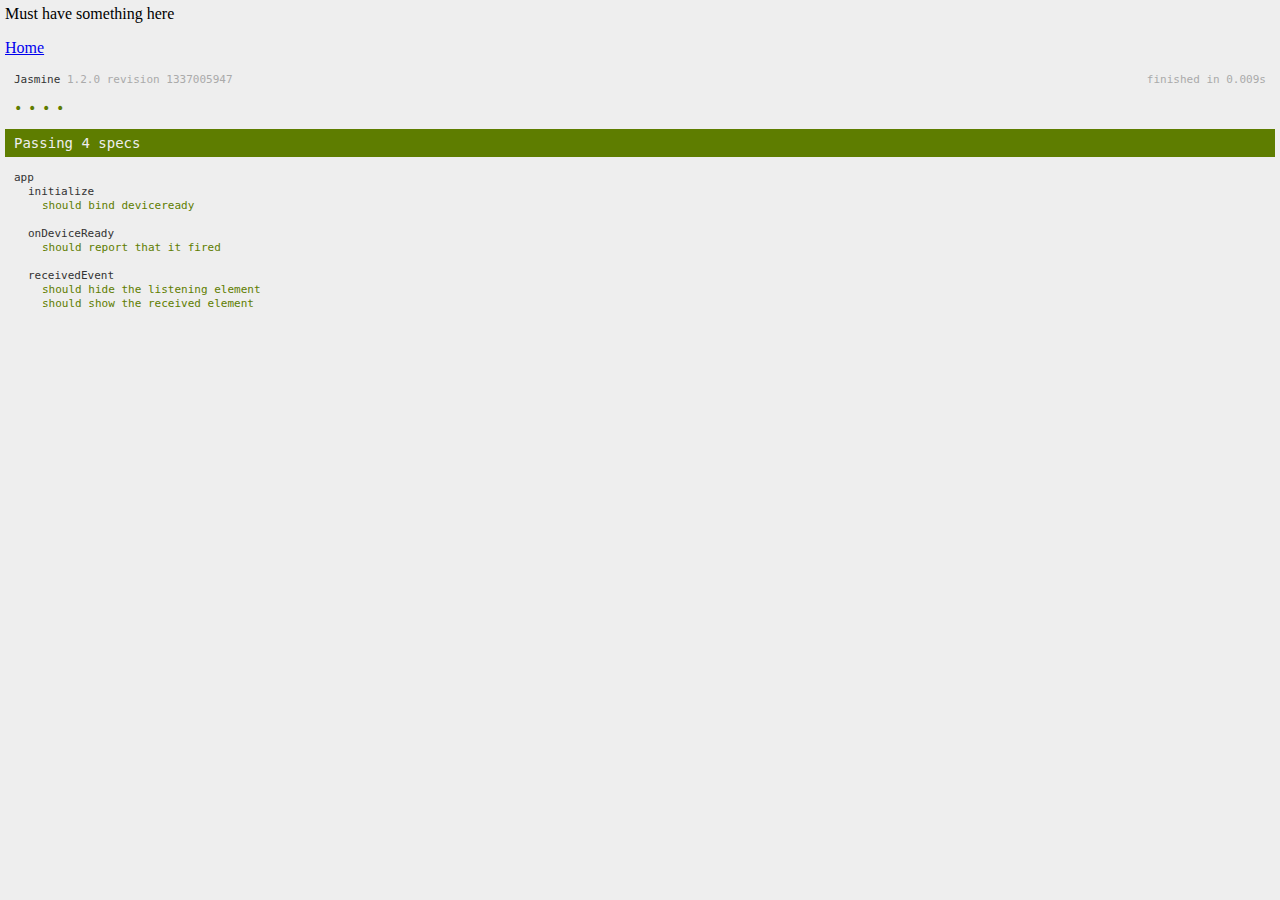
<file: PhoneGap/www/spec.html>
<!DOCTYPE html>
<!--
    Licensed to the Apache Software Foundation (ASF) under one
    or more contributor license agreements.  See the NOTICE file
    distributed with this work for additional information
    regarding copyright ownership.  The ASF licenses this file
    to you under the Apache License, Version 2.0 (the
    "License"); you may not use this file except in compliance
    with the License.  You may obtain a copy of the License at

    http://www.apache.org/licenses/LICENSE-2.0

    Unless required by applicable law or agreed to in writing,
    software distributed under the License is distributed on an
    "AS IS" BASIS, WITHOUT WARRANTIES OR CONDITIONS OF ANY
     KIND, either express or implied.  See the License for the
    specific language governing permissions and limitations
    under the License.
-->
<html>
    <head>
        <title>Jasmine Spec Runner</title>

        <!-- jasmine source -->
        <link rel="shortcut icon" type="image/png" href="spec/lib/jasmine-1.2.0/jasmine_favicon.png">
        <link rel="stylesheet" type="text/css" href="spec/lib/jasmine-1.2.0/jasmine.css">
        <script type="text/javascript" src="spec/lib/jasmine-1.2.0/jasmine.js"></script>
        <script type="text/javascript" src="spec/lib/jasmine-1.2.0/jasmine-html.js"></script>

        <!-- include source files here... -->
        <script type="text/javascript" src="js/index.js"></script>

        <!-- include spec files here... -->
        <script type="text/javascript" src="spec/helper.js"></script>
        <script type="text/javascript" src="spec/index.js"></script>

        <script type="text/javascript">
            (function() {
                var jasmineEnv = jasmine.getEnv();
                jasmineEnv.updateInterval = 1000;

                var htmlReporter = new jasmine.HtmlReporter();

                jasmineEnv.addReporter(htmlReporter);

                jasmineEnv.specFilter = function(spec) {
                    return htmlReporter.specFilter(spec);
                };

                var currentWindowOnload = window.onload;

                window.onload = function() {
                    if (currentWindowOnload) {
                        currentWindowOnload();
                    }
                    execJasmine();
                };

                function execJasmine() {
                    jasmineEnv.execute();
                }
            })();
        </script>
    </head>
    <body>
        <div id="stage" style="display:none;"></div>
        <div>
            Must have something here
            <p><a href="index.html" data-transition="flip">Home</a></p>
        </div>
    </body>
</html>
</file>
<file: PhoneGap/www/spec/lib/jasmine-1.2.0/jasmine.css>
body { background-color: #eeeeee; padding: 0; margin: 5px; overflow-y: scroll; }

#HTMLReporter { font-size: 11px; font-family: Monaco, "Lucida Console", monospace; line-height: 14px; color: #333333; }
#HTMLReporter a { text-decoration: none; }
#HTMLReporter a:hover { text-decoration: underline; }
#HTMLReporter p, #HTMLReporter h1, #HTMLReporter h2, #HTMLReporter h3, #HTMLReporter h4, #HTMLReporter h5, #HTMLReporter h6 { margin: 0; line-height: 14px; }
#HTMLReporter .banner, #HTMLReporter .symbolSummary, #HTMLReporter .summary, #HTMLReporter .resultMessage, #HTMLReporter .specDetail .description, #HTMLReporter .alert .bar, #HTMLReporter .stackTrace { padding-left: 9px; padding-right: 9px; }
#HTMLReporter #jasmine_content { position: fixed; right: 100%; }
#HTMLReporter .version { color: #aaaaaa; }
#HTMLReporter .banner { margin-top: 14px; }
#HTMLReporter .duration { color: #aaaaaa; float: right; }
#HTMLReporter .symbolSummary { overflow: hidden; *zoom: 1; margin: 14px 0; }
#HTMLReporter .symbolSummary li { display: block; float: left; height: 7px; width: 14px; margin-bottom: 7px; font-size: 16px; }
#HTMLReporter .symbolSummary li.passed { font-size: 14px; }
#HTMLReporter .symbolSummary li.passed:before { color: #5e7d00; content: "\02022"; }
#HTMLReporter .symbolSummary li.failed { line-height: 9px; }
#HTMLReporter .symbolSummary li.failed:before { color: #b03911; content: "x"; font-weight: bold; margin-left: -1px; }
#HTMLReporter .symbolSummary li.skipped { font-size: 14px; }
#HTMLReporter .symbolSummary li.skipped:before { color: #bababa; content: "\02022"; }
#HTMLReporter .symbolSummary li.pending { line-height: 11px; }
#HTMLReporter .symbolSummary li.pending:before { color: #aaaaaa; content: "-"; }
#HTMLReporter .bar { line-height: 28px; font-size: 14px; display: block; color: #eee; }
#HTMLReporter .runningAlert { background-color: #666666; }
#HTMLReporter .skippedAlert { background-color: #aaaaaa; }
#HTMLReporter .skippedAlert:first-child { background-color: #333333; }
#HTMLReporter .skippedAlert:hover { text-decoration: none; color: white; text-decoration: underline; }
#HTMLReporter .passingAlert { background-color: #a6b779; }
#HTMLReporter .passingAlert:first-child { background-color: #5e7d00; }
#HTMLReporter .failingAlert { background-color: #cf867e; }
#HTMLReporter .failingAlert:first-child { background-color: #b03911; }
#HTMLReporter .results { margin-top: 14px; }
#HTMLReporter #details { display: none; }
#HTMLReporter .resultsMenu, #HTMLReporter .resultsMenu a { background-color: #fff; color: #333333; }
#HTMLReporter.showDetails .summaryMenuItem { font-weight: normal; text-decoration: inherit; }
#HTMLReporter.showDetails .summaryMenuItem:hover { text-decoration: underline; }
#HTMLReporter.showDetails .detailsMenuItem { font-weight: bold; text-decoration: underline; }
#HTMLReporter.showDetails .summary { display: none; }
#HTMLReporter.showDetails #details { display: block; }
#HTMLReporter .summaryMenuItem { font-weight: bold; text-decoration: underline; }
#HTMLReporter .summary { margin-top: 14px; }
#HTMLReporter .summary .suite .suite, #HTMLReporter .summary .specSummary { margin-left: 14px; }
#HTMLReporter .summary .specSummary.passed a { color: #5e7d00; }
#HTMLReporter .summary .specSummary.failed a { color: #b03911; }
#HTMLReporter .description + .suite { margin-top: 0; }
#HTMLReporter .suite { margin-top: 14px; }
#HTMLReporter .suite a { color: #333333; }
#HTMLReporter #details .specDetail { margin-bottom: 28px; }
#HTMLReporter #details .specDetail .description { display: block; color: white; background-color: #b03911; }
#HTMLReporter .resultMessage { padding-top: 14px; color: #333333; }
#HTMLReporter .resultMessage span.result { display: block; }
#HTMLReporter .stackTrace { margin: 5px 0 0 0; max-height: 224px; overflow: auto; line-height: 18px; color: #666666; border: 1px solid #ddd; background: white; white-space: pre; }

#TrivialReporter { padding: 8px 13px; position: absolute; top: 0; bottom: 0; left: 0; right: 0; overflow-y: scroll; background-color: white; font-family: "Helvetica Neue Light", "Lucida Grande", "Calibri", "Arial", sans-serif; /*.resultMessage {*/ /*white-space: pre;*/ /*}*/ }
#TrivialReporter a:visited, #TrivialReporter a { color: #303; }
#TrivialReporter a:hover, #TrivialReporter a:active { color: blue; }
#TrivialReporter .run_spec { float: right; padding-right: 5px; font-size: .8em; text-decoration: none; }
#TrivialReporter .banner { color: #303; background-color: #fef; padding: 5px; }
#TrivialReporter .logo { float: left; font-size: 1.1em; padding-left: 5px; }
#TrivialReporter .logo .version { font-size: .6em; padding-left: 1em; }
#TrivialReporter .runner.running { background-color: yellow; }
#TrivialReporter .options { text-align: right; font-size: .8em; }
#TrivialReporter .suite { border: 1px outset gray; margin: 5px 0; padding-left: 1em; }
#TrivialReporter .suite .suite { margin: 5px; }
#TrivialReporter .suite.passed { background-color: #dfd; }
#TrivialReporter .suite.failed { background-color: #fdd; }
#TrivialReporter .spec { margin: 5px; padding-left: 1em; clear: both; }
#TrivialReporter .spec.failed, #TrivialReporter .spec.passed, #TrivialReporter .spec.skipped { padding-bottom: 5px; border: 1px solid gray; }
#TrivialReporter .spec.failed { background-color: #fbb; border-color: red; }
#TrivialReporter .spec.passed { background-color: #bfb; border-color: green; }
#TrivialReporter .spec.skipped { background-color: #bbb; }
#TrivialReporter .messages { border-left: 1px dashed gray; padding-left: 1em; padding-right: 1em; }
#TrivialReporter .passed { background-color: #cfc; display: none; }
#TrivialReporter .failed { background-color: #fbb; }
#TrivialReporter .skipped { color: #777; background-color: #eee; display: none; }
#TrivialReporter .resultMessage span.result { display: block; line-height: 2em; color: black; }
#TrivialReporter .resultMessage .mismatch { color: black; }
#TrivialReporter .stackTrace { white-space: pre; font-size: .8em; margin-left: 10px; max-height: 5em; overflow: auto; border: 1px inset red; padding: 1em; background: #eef; }
#TrivialReporter .finished-at { padding-left: 1em; font-size: .6em; }
#TrivialReporter.show-passed .passed, #TrivialReporter.show-skipped .skipped { display: block; }
#TrivialReporter #jasmine_content { position: fixed; right: 100%; }
#TrivialReporter .runner { border: 1px solid gray; display: block; margin: 5px 0; padding: 2px 0 2px 10px; }
</file>
